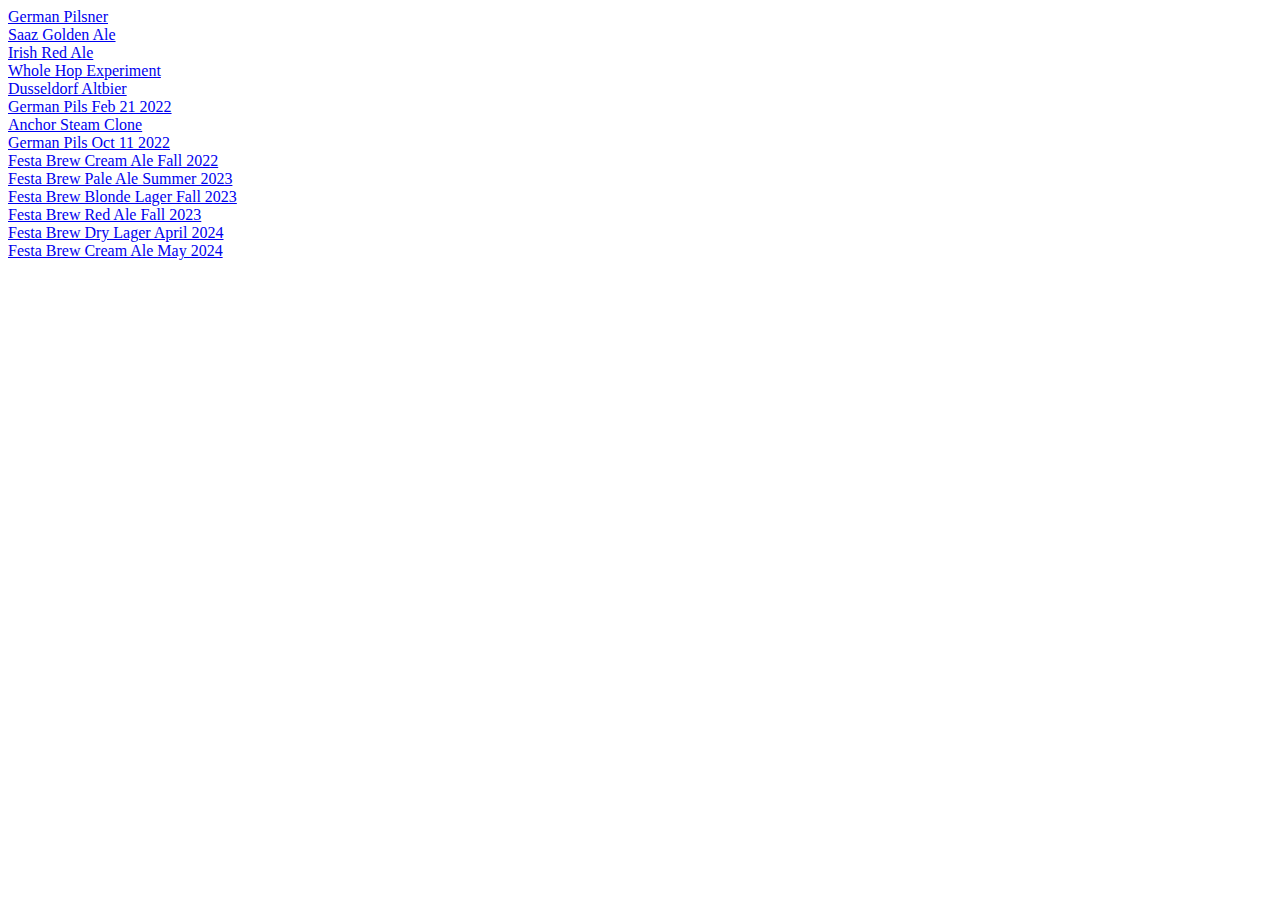
<file: ui/index.html>
<!DOCTYPE html>
<html>
<head>
    <meta http-equiv="content-type" content="text/html; charset=UTF-8">
    <title>Mohr Brew Data</title>
    <meta http-equiv="content-type" content="text/html; charset=UTF-8">
    <meta name="robots" content="noindex, nofollow">
    <meta name="googlebot" content="noindex, nofollow">
    <meta name="viewport" content="width=device-width, initial-scale=1">
</head>
<body>
<a href="German%20Pilsner.html">German Pilsner</a>
<br>
<a href="Saaz%20Golden%20Ale.html">Saaz Golden Ale</a>
<br>
<a href="Irish%20Red%20Ale.html">Irish Red Ale</a>
<br>
<a href="Whole%20Hop%20Experiment.html">Whole Hop Experiment</a>
<br>
<a href="Dusseldorf%20Altbier.html">Dusseldorf Altbier</a>
<br>
<a href="German%20Pils%20Feb%2021%202022.html">German Pils Feb 21 2022</a>
<br>
<a href="Anchor%20Steam%20Clone.html">Anchor Steam Clone</a>
<br>
<a href="German%20Pils%20Oct%2011%202022.html">German Pils Oct 11 2022</a>
<br>
<a href="Festa%20Brew%20Cream%20Ale%20Fall%202022.html">Festa Brew Cream Ale Fall 2022</a>
<br>
<a href="Festa%20Brew%20Pale%20Ale%20Summer%202023.html">Festa Brew Pale Ale Summer 2023</a>
<br>
<a href="Festa%20Brew%20Blonde%20Lager%20Fall%202023.html">Festa Brew Blonde Lager Fall 2023</a>
<br>
<a href="Festa%20Brew%20Red%20Ale%20Fall%202023.html">Festa Brew Red Ale Fall 2023</a>
<br>
<a href="Festa%20Brew%20Dry%20Lager%20April%202024.html">Festa Brew Dry Lager April 2024</a>
<br>
<a href="Festa%20Brew%20Cream%20Ale%20May%202024.html">Festa Brew Cream Ale May 2024</a>
</body>
</html>
</file>
